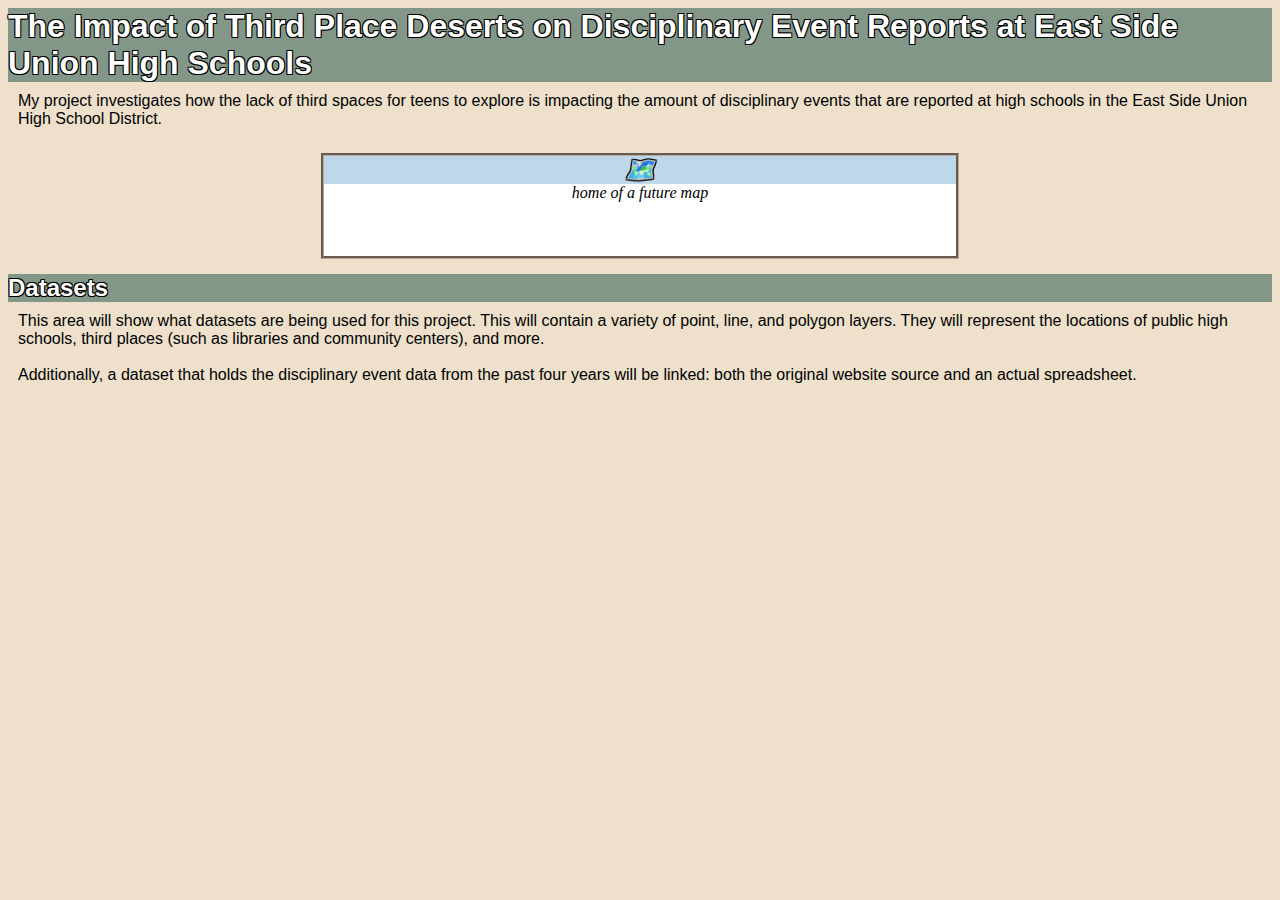
<file: Chapter01/index.html>
<!DOCTYPE html>
<html lang="en">
    <head>
        <meta charset="utf-8">
        <meta name="viewport" content="width=device-width">
            <title>MS GISc Capstone Project</title>
        <link rel="stylesheet" href="css/style.css">
    </head>

    <body>
        <h1>The Impact of Third Place Deserts on Disciplinary Event Reports at East Side Union High Schools</h1>
        <p>My project investigates how the lack of third spaces for teens to explore is impacting the amount of disciplinary events that are reported at high schools in the East Side Union High School District.</p>

        <br>
        <div id="map">
            <h2 id="mapHeader">🗺️</h2>
            home of a future map
        </div>
        <br>

        <h2>Datasets</h2>
        <p>This area will show what datasets are being used for this project. This will contain a variety of point, line, and polygon layers. They will represent the locations of public high schools, third places (such as libraries and community centers), and more.<br><br>
        Additionally, a dataset that holds the disciplinary event data from the past four years will be linked: both the original website source and an actual spreadsheet.</p>
    </body>
</html>
</file>
<file: Chapter01/css/style.css>
/*Add CSS styles here*/

h1, h2 {
    color: white;
    background-color: #839788;
    font-family: 'Gill Sans', 'Gill Sans MT', Calibri, 'Trebuchet MS', sans-serif; 
    text-shadow: -1px -1px 0 #000, 1px -1px 0 #000, -1px 1px 0 #000, 1px 1px 0 #000;
    margin: auto;
}

#mapHeader {
    color: white;
    background-color: #BFD7EA;
    font-family:Verdana, Geneva, Tahoma, sans-serif;
    text-shadow: -1px -1px 0 #000, 1px -1px 0 #000, -1px 1px 0 #000, 1px 1px 0 #000;
    margin: auto;
}

#map {
    background-color: white;
    width: 50%;
    height: 100px;
    margin: auto;
    text-align: center;
    font-style: italic;
    outline-style: groove;
    outline-color: #BAA898;
}

p {
    font-family: 'Gill Sans', 'Gill Sans MT', Calibri, 'Trebuchet MS', sans-serif;
    margin: 10px;
    color: #000000;
    
}

html {
    background-color: #EEE0CB;
}

/*
color hex codes
-------------------
black: #000000
sage green: #839788
light tan: #EEE0CB
tan: #BAA898
light blue: #BFD7EA
*/
</file>
